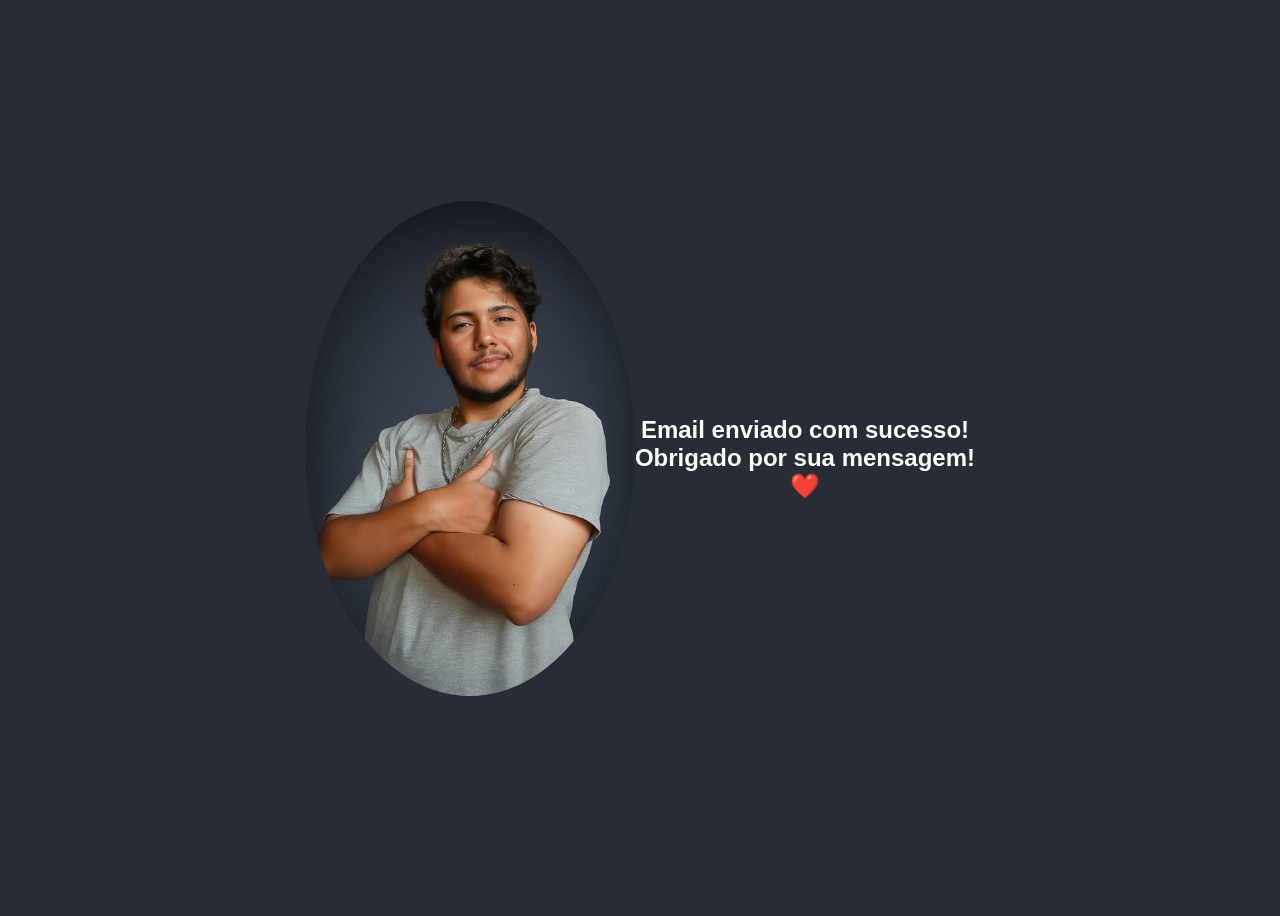
<file: obrigado.html>
<!DOCTYPE html>
<html lang="pt-br">
<head>
    <meta charset="UTF-8">
    <meta name="viewport" content="width=device-width, initial-scale=1.0">
    <title>agradecimento</title>
</head>
<style>
    body{
        display: flex;
        justify-content: center;
        align-items: center;
        height: 100vh;
        background-color: #282c34;
        color: #fff;
        font-family: Arial, sans-serif;
        text-align: center;
    }
</style>
<body>
    <img src="imagens/fotoprofila.jpg" alt="logo"  style="border-radius: 50%; margin-bottom: 20px;">
    <h2>Email enviado com sucesso! <br> Obrigado por sua mensagem! <br>❤️
    </h2>
</body>
</html>
</file>
